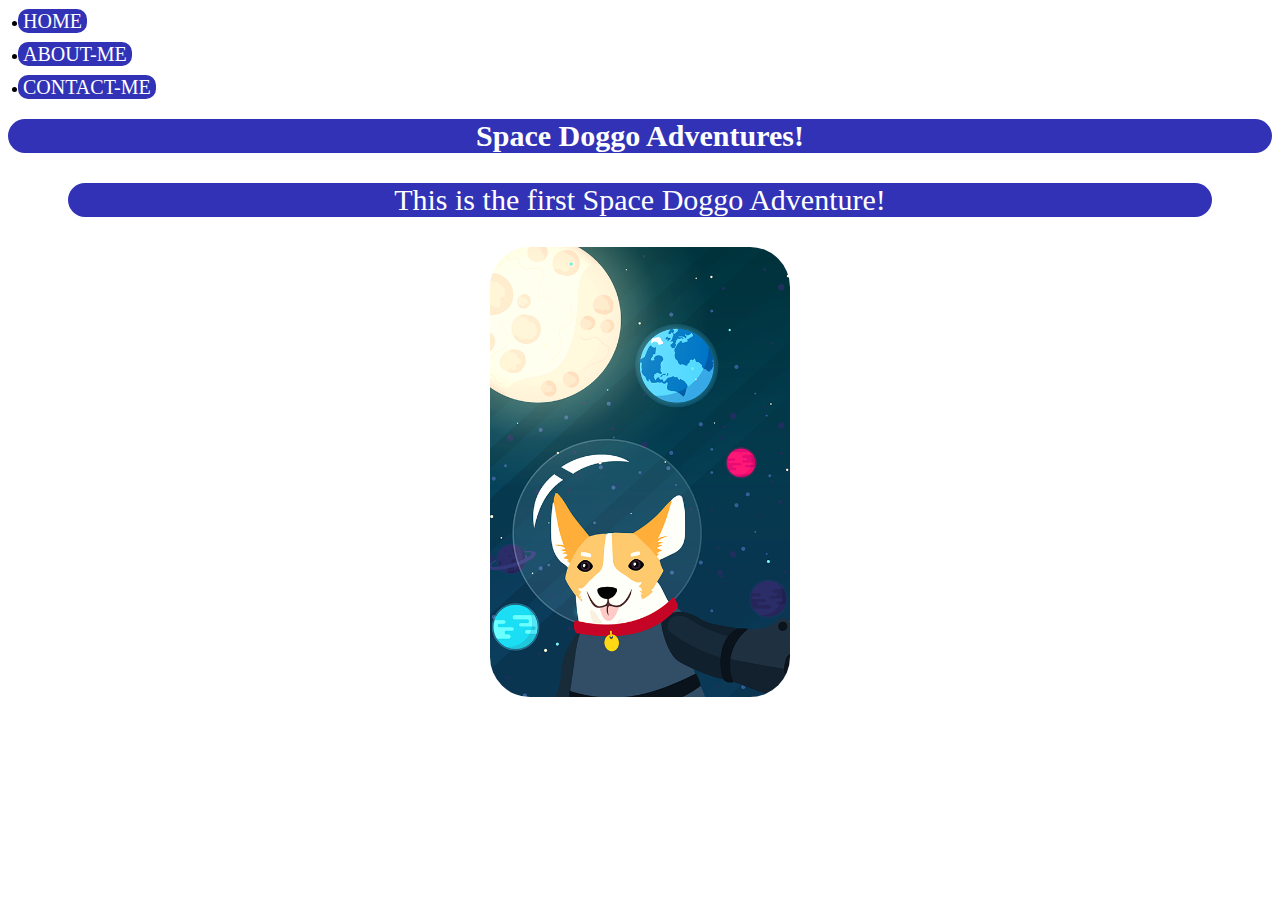
<file: index.html>
<!DOCTYPE html>
<html lang="en">
<head>
    <meta charset="UTF-8">
    <meta http-equiv="X-UA-Compatible" content="IE=edge">
    <meta name="viewport" content="width=device-width, initial-scale=1.0">
    <link rel="stylesheet" href="css/index.css">
    <title>Space dog</title>
</head>
<body>
    <ul class="links">
      <li><a href="index.html">Home</a></li>  
       <li><a href="about-me.html">About-me</a></li>
       <li><a href="">Contact-me</a></li> 
    </ul>

<h1>Space Doggo Adventures!</h1>

<p>This is the first Space Doggo Adventure!</p>

<img src="imagens/cmtv1kO.png" alt="space dog" width="300px">
<script>
    window.alert('ola mundo')
    window.confirm('esta gostando da pagina')
    window.prompt('Qual é seu nome')
</script>


</body>
</html>
</file>
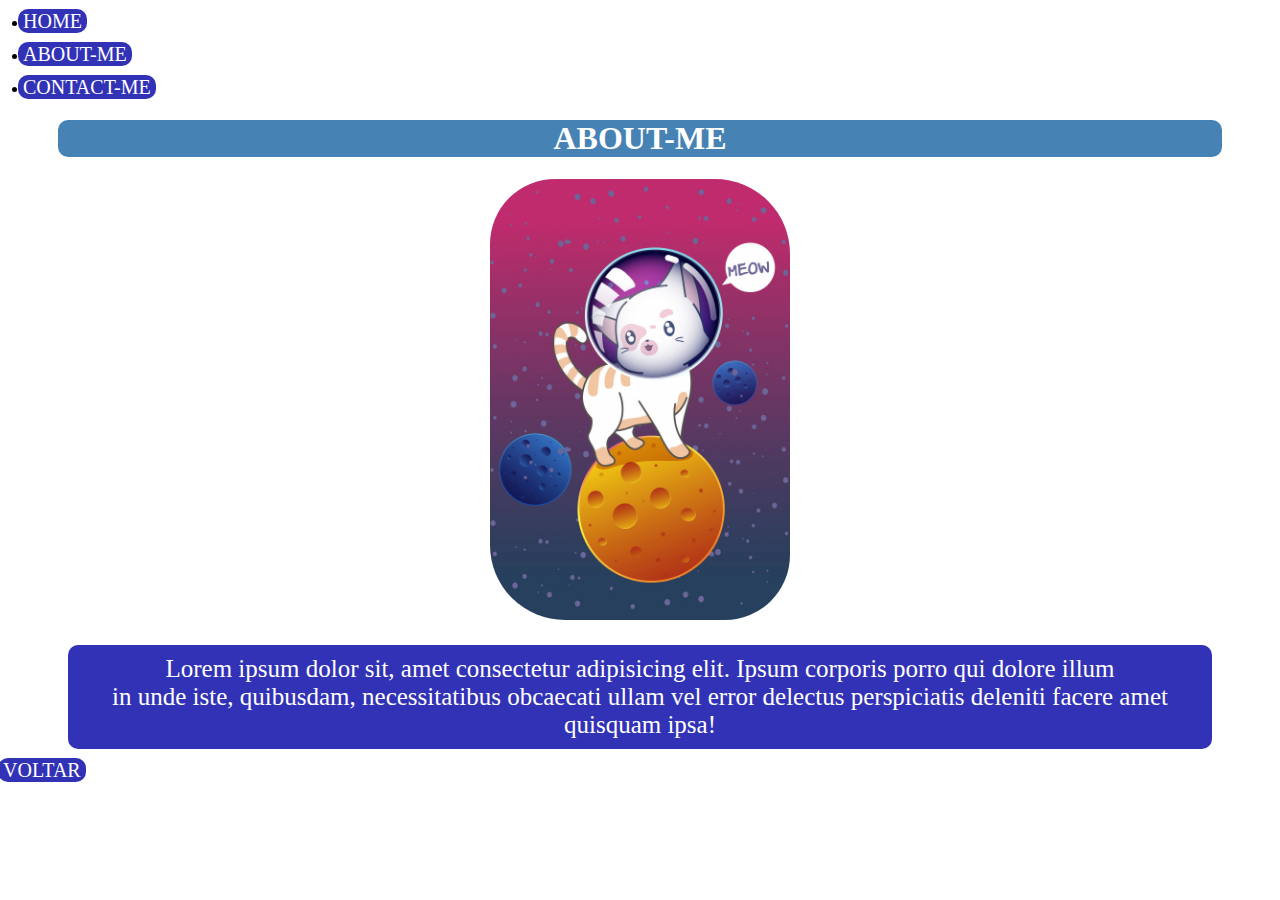
<file: about-me.html>
<!DOCTYPE html>
<html lang="en">
<head>
    <meta charset="UTF-8">
    <meta http-equiv="X-UA-Compatible" content="IE=edge">
    <meta name="viewport" content="width=device-width, initial-scale=1.0">
    <link rel="stylesheet" href="css/about-me.css">
    <title>About-me</title>
</head>
<body>
    <ul class="links">
        <li><a href="index.html">Home</a></li>  
         <li><a href="about-me.html">about-me</a></li>
         <li><a href="contact-me.html">contact-me</a></li> 
      </ul>

<h1>about-me</h1>

<img src="imagens/gato-no-planeta-no-espaco_75474-475.jpg" alt="gato espacial" width="300px">

<p>Lorem ipsum dolor sit, amet consectetur adipisicing elit. Ipsum corporis porro qui dolore illum 
    <br>in unde iste, quibusdam, necessitatibus obcaecati ullam vel error delectus perspiciatis deleniti facere amet quisquam ipsa!</p>

<a href="index.html">voltar</a>
</body>
</html>
</file>
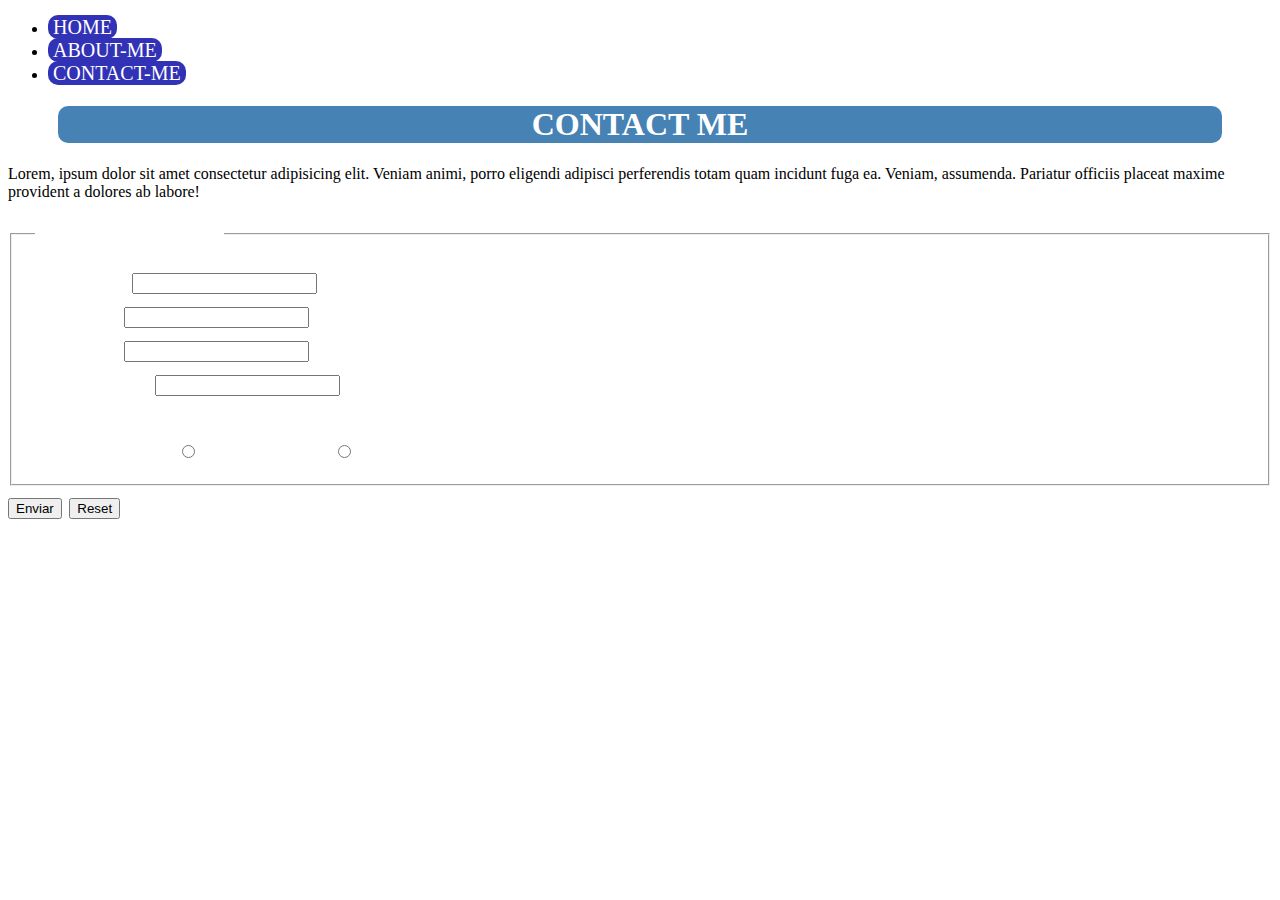
<file: contact-me.html>
<!DOCTYPE html>
<html lang="en">
<head>
    <meta charset="UTF-8">
    <meta http-equiv="X-UA-Compatible" content="IE=edge">
    <meta name="viewport" content="width=device-width, initial-scale=1.0">
    <link rel="stylesheet" href="css/contact-me.css">
    <title>contact-me</title>
</head>
<body>
    <ul>
        <li><a href="index.html">Home</a></li>  
         <li><a href="about-me.html">about-me</a></li>
         <li><a href="contact-me.html">contact-me</a></li> 
      </ul>

<h1>Contact me</h1>

<p>Lorem, ipsum dolor sit amet consectetur adipisicing elit. Veniam animi, porro eligendi adipisci perferendis totam quam incidunt fuga ea. Veniam, assumenda. Pariatur officiis placeat maxime provident a dolores ab labore!</p>

<form action="">
    <fieldset>
        <legend>Dados Pessoais</legend>
        <label>E-mail:</label>
        <input type="email" name="email">
        <br>
        <label>Senha:</label>
        <input type="password" name="senha">
        <br>
        <label>Nome:</label>
        <input type="text" name="Nome">
        <br>
        <label>Telefone:</label>
        <input type="number" >
        <br>
        <label>sexo:</label>
        <br>
        <label>Masculino:</label>
        <input type="radio" name="sexo"> 
        <label>Femenino</label>
        <input type="radio" name="sexo">
    </fieldset>
    <button>Enviar</button>
    <input type="reset">
    

    








</form>


</body>
</html>
</file>
<file: css/index.css>
body{
    background-image: url(https://cdn.pixabay.com/photo/2013/10/13/20/36/star-195187_960_720.jpg);
    background-repeat: no-repeat;
    background-size: cover;
}

.links ,li ,a{
margin-top: 10px;
margin-left: -10px;

}

a{
    background-color: rgb(50, 50, 182);
    font-size: 20px;
    text-decoration: none;
    text-transform: uppercase;
    color: white;
    border-radius: 10px;
    padding: 1px 5px 1px 5px;
}


h1 {
    text-align: center;
    background-color: rgb(50, 50, 182);
    border-radius: 20px;
    font-size: 30px;
    color: white;
}

p{
    text-align: center;
    background-color: rgb(50, 50, 182);
    border-radius: 20px;
    margin-left:60px;
    margin-right:60px ;
    font-size: 30px;
    color: white
}

img{
    border-radius: 40px;
    display: block;
    margin-left: auto;
    margin-right: auto;

}
</file>
<file: css/about-me.css>
body{
    background-image:url(https://cdn.pixabay.com/photo/2013/10/13/20/36/star-195187_960_720.jpg);
}

ul li a{
    color: white;
    text-decoration: none;

}

.links ,li ,a{
    margin-top: 10px;
    margin-left: -10px;
}

a{
    background-color: rgb(50, 50, 182);
    font-size: 20px;
    text-decoration: none;
    text-transform: uppercase;
    color: white;
    border-radius: 10px;
    padding: 1px 5px 1px 5px;
}

h1{
    background-color: steelblue;
    color: white;
    text-align: center;
    border-radius: 10px;
    text-transform: uppercase;
    margin-left: 50px;
    margin-right: 50px;
}

img{
    border-radius: 65px 75px;
    display: block;
    margin-left: auto;
    margin-right: auto;
}

p{
    background-color: rgb(50, 50, 182);
    color:white;
    text-align: center;
    border-radius: 10px;
    margin-bottom: 10px;
    margin-left: 60px;
    margin-right: 60px;
    font-size: 25px;
    padding: 10px 10px 10px 10px;

}
</file>
<file: css/contact-me.css>
body{
    background-image:url(https://cdn.pixabay.com/photo/2013/10/13/20/36/star-195187_960_720.jpg);
}



form{
    color: white;
    font-size: 30px;
}


a{
    background-color: rgb(50, 50, 182);
    font-size: 20px;
    text-decoration: none;
    text-transform: uppercase;
    color: white;
    border-radius: 10px;
    padding: 1px 5px 1px 5px;
}

h1{
    background-color: steelblue;
    color: white;
    text-align: center;
    border-radius: 10px;
    text-transform: uppercase;
    margin-left: 50px;
    margin-right: 50px;
}
</file>
